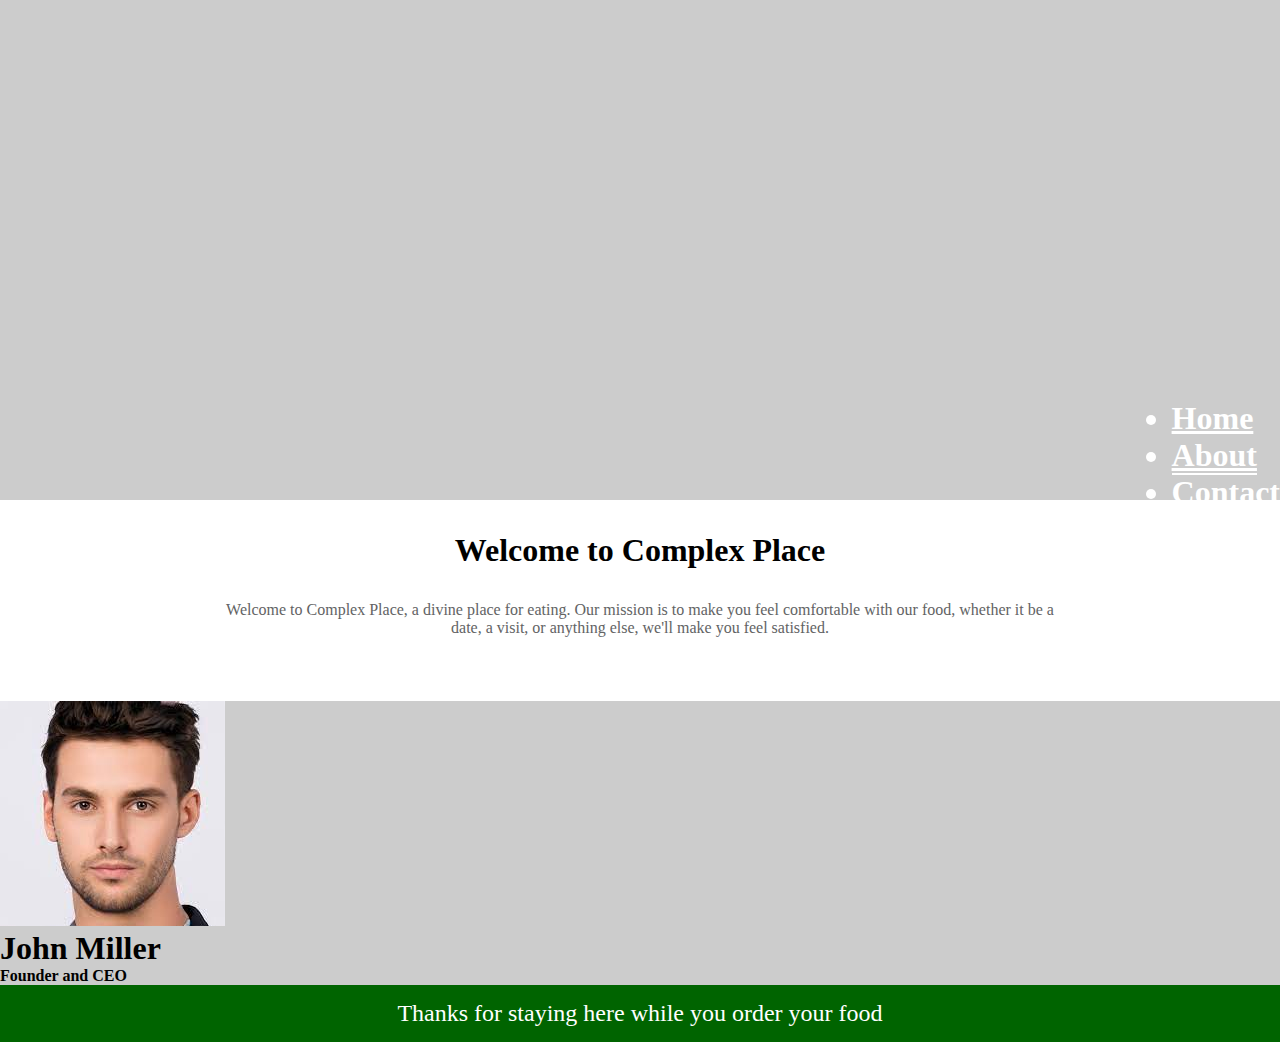
<file: about.html>
<!DOCTYPE html>
<html lang="en">
<head>
    <meta charset="UTF-8">
    <meta http-equiv="X-UA-Compatible" content="IE=edge">
    <meta name="viewport" content="width=device-width, initial-scale=1.0">
    <title>Complex Place</title>
    <script src="https://cdn.jsdelivr.net/npm/bootstrap@5.1.3/dist/js/bootstrap.bundle.min.js" integrity="sha384-ka7Sk0Gln4gmtz2MlQnikT1wXgYsOg+OMhuP+IlRH9sENBO0LRn5q+8nbTov4+1p" crossorigin="anonymous"></script>
    <link
      href="https://cdn.jsdelivr.net/npm/bootstrap@5.1.3/dist/css/bootstrap.min.css" rel="stylesheet" integrity="sha384-1BmE4kWBq78iYhFldvKuhfTAU6auU8tT94WrHftjDbrCEXSU1oBoqyl2QvZ6jIW3" crossorigin="anonymous"/>
    <link rel="stylesheet" href="css/index.css" />
    <title>Complex Place</title>
  </head>
  <body>
    <div class="container">
      <div class="parallax">
        <nav class="navbar">
          <ul class="nav justify-content-end">
            <li class="nav-item">
              <a class="nav-link" aria-current="page" href="/index.html">Home</a>
            </li>
            <li class="nav-item">
              <a class="nav-link active" href="/about.html">About</a>
            </li>
            <li class="nav-item">
              <a class="nav-link" href="/contact.html">Contact</a>
            </li>
          </ul>
        </nav>
      </div>
      <div class="main_body">
        <div class="welcome">
          <h1>Welcome to Complex Place</h1>
          <p>
            Welcome to Complex Place, a divine place for eating. Our mission is to make you feel comfortable with our food, whether it be a date, a visit, or anything else, we'll make you feel satisfied.
          </p>
          </div>
        </div>
        <div class="card" style="width: 18rem;">
          <img src="[data-uri]" class="card-img-top" alt="...">
          <div class="card-body">
            <p class="card-text"><h1>
              John Miller
            </h1>
            <h4>Founder and CEO</h4>
          </p>
          </div>
        </div>
      </div>
      <footer class="justafooter">
        Thanks for staying here while you order your food
      </footer>
    </div> 
</body>
</html>
</file>
<file: css/index.css>
body{
    background-color: #CCCCCC;
}
*{
    margin: 0;
    padding: 0;
    box-sizing: border-box;
}
.parallax{
    height: 500px;
    background-image: url(https://templatemo.com/templates/templatemo_539_simple_house/img/simple-house-01.jpg);
    background-attachment: fixed;
    background-repeat: no-repeat;
    background-size: cover;
    position: relative;
}
.main_body{
    background-color: white;
}
.welcome{
    display: flex;
    flex-direction: column;
    justify-content: center;
    align-items: center;
    padding: 2rem;
    text-align: center;
}
.welcome p{
    margin: 2rem;
    padding: 0 10rem;
    color: #626364;
}
.btn{
    padding: 10px 30px;
    display: flex;
    align-items: center;
    justify-content: center;
    text-decoration: none;
    color: white;
    background-color: #2F956D;
    margin: 10px;
    border-radius: 0;
}
.menu{
    display: flex;
    justify-content: space-around;
}
.salads, .specials{
    background-color: transparent;
    color: #2F956D;
    border: 1px solid #2F956D;
}
.items{
    padding: 0 5rem;
}
.navbar{
    color: white !important;
    font-size: 2rem;
    font-weight: 700;
    display: flex;
    justify-content: flex-end;
    position: relative;
    top: 400px;
}
.navbar div{
    margin: 0 10px;
}
.navbar div:hover{
    cursor: pointer;
    border-bottom: 1px solid white;
}
.active{
    border-bottom: 2px solid white;
}
@media screen and (max-width: 400px){
    .menu{
        flex-direction: column;
    }
    .welcome p{
        margin: 2rem;
        padding: 2rem;
        color: #626364;
    }
    .welcome{
        display: flex;
        flex-direction: column;
        justify-content: center;
        align-items: center;
        padding: 2rem;
        text-align: center;
    }
}
@media screen and (max-width: 600px) {
    .welcome p {
        margin: 0.5rem;
        padding: 0.5rem;
    }
}
.nav-link{
    color: white;
}
.justafooter{
    display: flex;
    justify-content: center;
    background-color: darkgreen;
    color: white;
    font-size: 1.5rem;
    padding: 15px;
}
</file>
